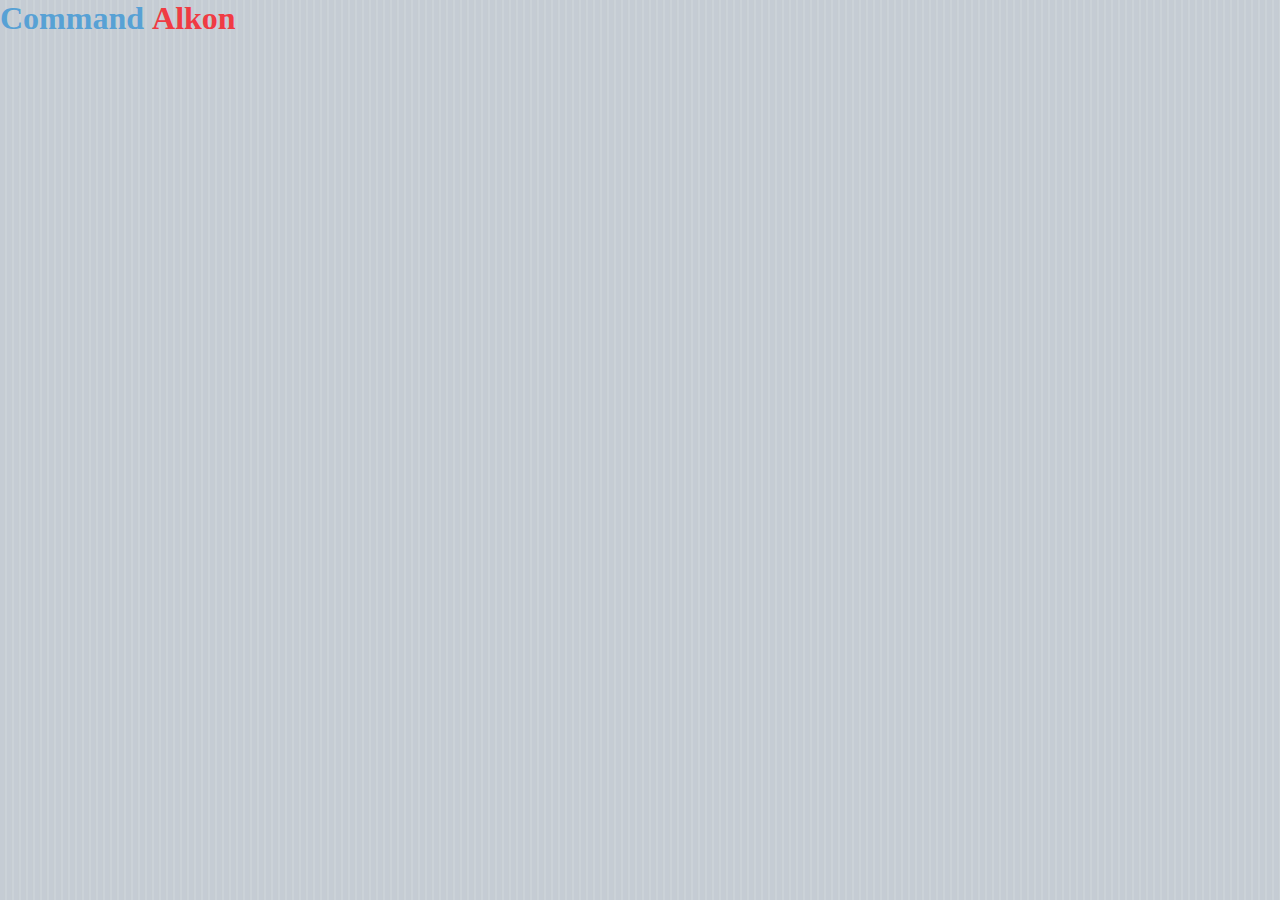
<file: main.html>
<!doctype html>
<html lang="en">
<head>
	<meta charset="utf-8">
	
	<!-- Always force latest IE rendering engine (even in intranet) & Chrome Frame -->
	<meta http-equiv="X-UA-Compatible" content="IE=edge,chrome=1">
	
	<title>Command Alkon</title>
	
	<meta name="title" content=".COMMAND">
	<meta name="description" content=".COMMAND application architecture prototype">
	
	<meta name="google-site-verification" content="">
	<!-- Speaking of Google, don't forget to set your site up: http://google.com/webmasters -->
	
	<meta name="author" content="Command Alkon">
	<meta name="Copyright" content="Copyright Command Alkon, Inc 2012. All Rights Reserved.">

	<!-- Facebook sharing. http://developers.facebook.com/docs/opengraph/ -->
    <meta property="og:site_name" content=".COMMAND Prototype" />
	<meta property="og:title" content=".COMMAND Prototype" />
    <meta property="og:description" content=".COMMAND - the next generation of Construction Materials Management." />
    <meta property="og:image" content="" /> <!-- Thumbnail for sharing. Use absolute URL. Minimum 50x50 -->
	<meta property="og:type" content="" /><!-- http://developers.facebook.com/docs/opengraph/#types -->
	
	<!-- Mobile friendly meta data from Mobile HTML5 Boilerplate -->
	<meta http-equiv="cleartype" content="on">
	<meta name="apple-mobile-web-app-capable" content="yes">

	<!--
	<link rel="shortcut icon" href="img/favicon.ico">
	<link rel="apple-touch-icon" href="img/app-icon.png">
	-->
	<!-- - size: 114x114
		 - To prevent iOS from applying its styles to the icon name it thusly: apple-touch-icon-precomposed.png
		 - No transparency -->
	
	<!--
	<link rel="stylesheet" href="css/reset.css">
	-->
	<link rel="stylesheet" href="css/main.css">
	<link rel="stylesheet" href="css/overcast/jquery-ui-1.8.21.custom.css">
	<link rel="stylesheet" href="css/jquery.qtip.min.css">
	<link rel="stylesheet" href="css/ui.jqgrid.css" type="text/css"/>

		
	<!-- Google is a great source for web fonts -->	
	<link  href="http://fonts.googleapis.com/css?family=Nunito:700&v1" rel="stylesheet" type="text/css" >
	
	<!-- Viewport setting for proper display on devices -->	
	<meta name="viewport" content="width=device-width, initial-scale=1.0, maximum-scale=1.0">
</head>
<!--
<body>
-->
<body background="img/tiling_stripes.gif" bgcolor="#F9F2F2">
    <div id="wrapper">
        <div id="header" class="header">
			<div class="logo">
				<div class="command">Command</div>
				<div style="float:left">&nbsp;</div>
				<div class="alkon">Alkon</div>
			</div>
			<!--
			<div class="title">
				<span>Role Maintenance</span>
			</div>
			<div class="roles">
				<span>Role(s): </span><span id="rolesCount" data-bind="text: Roles().length"></span>
			</div>
			-->
        </div>
        
        <div id="content">
			<div data-bind="template: 'rolesTemplate'"></div>
		</div>
        
        <div id="error">
			<p id="error-display" class="error-text" data-bind="text: Error, visible: Error().length > 0"></p>
		</div>
		
		<!--
        <div id="footer">
			<div id="footer-links">
				<a href="http://www.commandalkon.com/contact.asp" id="button-contact" target="_blank">Contact</a>
			</div>
			<p>Products for the Construction Materials Industry by <a href="http://www.commandalkon.com">Command Alkon, Inc</a></p>
        </div>
		-->
    </div>

	<script type="text/html" id="rolesTemplate">
		<table id="rolesTable" class="role-list" data-bind="jqGrid: {data: Roles, rowid: 'Id', opts: {datatype: 'local', colModel: [], colNames: [], height: '100%', altRows: true, viewrecords: true}, pager: { target: '#rolesTableNav', rowNum: 10, rowList: [10, 20, 50] }, nav: {refresh:false, add:true,addfunc:addRole, edit:true,editfunc:editRole, del:true,delfunc:deleteRole, view:false,search:true} }" >
			<caption>Roles</caption>
		    <thead>
				<tr>
					<th data-field="Name" style="width:30%">Name</th>
					<th data-field="Description" style="width:65%">Description</th>
					<th data-field="Active" style="width:5%">Active</th>
				</tr>
			</thead>
	        <tbody>
		    </tbody>
		</table>
		<div id="rolesTableNav"></div>
		
		<div id="roleDetail" data-bind="jqDialog: { autoOpen: false, resizable: false, modal: true, title: 'Role' }, template: { name: 'roleDetailTemplate', data: selectedRole}, openDialog: displayDetail"></div>	
	</script>
	
	<script id="roleDetailTemplate" type="text/html">
		<p data-bind="visible: IsDelete">
			<span class="ui-icon ui-icon-alert" style="float:left; margin:0 7px 20px 0;"></span>
			<span>Are you sure you want to delete the selected role?</span>
		</p>        
		<p>
			<label for="roleName">Name: </label>
			<br/>
			<input id="roleName" data-bind="value: editName, readOnly: IsDelete"  />
		</p>        
		<p>
			<label for="roleDescription">Description: </label>
			<input id="roleDescription" data-bind="value: editDescription, readOnly: IsDelete"  />
		</p>        
		<p>
			<label for="roleActive">Active: </label>
			<input id="roleActive" type="checkbox" data-bind="checked: editActive, disable: IsDelete"  />
		</p>        
		<button data-bind="jqButton: {label: IsDelete ? 'Confirm' : 'Accept'}, click: $root.accept">Accept</button>
		<button data-bind="jqButton: {}, click: $root.cancel">Cancel</button>
	</script>
	
	<!-- JAVASCRIPT -->
	<script src="http://ajax.googleapis.com/ajax/libs/jquery/1.7.2/jquery.min.js"></script>
	<script>window.jQuery || document.write('<script src="js/vendors/jquery-1.7.2.min.js"><\/script>')</script>
	<!--
	<script src="https://ajax.googleapis.com/ajax/libs/jqueryui/1.8.18/jquery-ui.min.js"></script>
	<script>window.jQuery || document.write('<script src="js/vendors/jquery-ui.min.js"><\/script>')</script>
	-->
	<script src="js/vendors/jquery-ui.min.js" type="text/javascript"></script>
	<script src="js/vendors/jquery.tablesorter.min.js" type="text/javascript"></script>
	<script src="js/vendors/jquery.json-2.3.min.js" type="text/javascript"></script>
	<script src="js/vendors/knockout-2.1.0.js" type="text/javascript"></script>
	<script src="js/vendors/knockout-jquery-ui.widgit.js" type="text/javascript"></script>
	<script src="js/vendors/jquery.qtip.min.js" type="text/javascript"></script>
	<script src="js/vendors/knockout.tooltip.js" type="text/javascript"></script>
	<script src="js/vendors/jquery.blockUI.js" type="text/javascript"></script>
    <script src="js/vendors/grid.locale-en.js" type="text/javascript"></script>
	<script src="js/vendors/jquery.jqGrid.js" type="text/javascript"></script>
	<script src="js/vendors/jquery.jgrid.fluid.js" type="text/javascript"></script>
	<script src="js/vendors/ko.jqGridBinding.js" type="text/javascript"></script>
	
	<!-- must point to the hub -->
	<script src="http://ec2-54-243-48-195.compute-1.amazonaws.com:3000/nowjs/now.js"></script>	
	 
	<!--
	<script src="js/mocks/cai.MockRoles.js"></script>
	<script src="js/mocks/cai.MockHubServer.js"></script>
	-->
	
	<script src="js/cai.hubClient.js"></script>
	
	<script src="js/cai.log.js"></script>
	<script src="js/cai.roleViewModel.js"></script>
	<script src="js/cai.app.js"></script>
</body>
</html>
</file>
<file: css/main.css>
/* -------------------------------------------
		GLOBAL
----------------------------------------------  */
/*
label {
	font-size: 12px;
}
*/

body 
{
	 display : block;
	 margin : 0;
	 padding : 0;
	 border: 0;
	 //background: #000000
     //background: #F9F2F2;
     height: 100%;
     //background: "img/tiling_stripes.gif";
     //background: url(img/tiling_stripes.gif);
     //background-color: "#F9F2F2";
     
}

/* -------------------------------------------
		HEADER
----------------------------------------------  */

/*
#header {
	padding: 10px;
	text-align: center;
}

#header h1, #header h2 {
	font-family: 'Nunito', serif;
	font-style: normal;
  	font-weight: 700;
	text-decoration: none;
	text-transform: uppercase;
	line-height: 1.2;
	font-size: 30px;
}
*/

.header
{
    //background-color: #F9F2F2;
    //background-color : #000;
    width : 100%;
    height : 45px;
}
.logo
{
	//background-color: #F9F2F2;	
	font-family: Lucida Sans;
    font-size : 2em;
    font-weight : bold;
    float : left;
    //width : 40%;
}
.command
{	
	color : #57a1d5;
    float : inherit;
}
.alkon
{	
	color : #f03b43;
	float : inherit;
}
.title
{
    color : #FFFFFF;
    font-family: Lucida Sans;
    font-size : 2em;
    float: left;
    text-align : center;
}
.roles
{
	color : #FFFFFF;
    font-family: Lucida Sans;
    font-size : 1em;
    float: right;
    text-align : center;
    margin : 5px;
}
/*.roles {
    color : #FFF;
    font-family: Lucida Sans;
    font-size : 1em;
    float : right;
    margin : 5px;
}*/

/* -------------------------------------------
		CONTENT
----------------------------------------------  */
#content {
	padding: 20px 10px;
	//text-align: center;
	margin: 0 auto;
    //width: 600px;
    //background: #EDE3E3;
    //background: #F9F2F2;
    height: 100%;
}

/*
#content h1 {
	font-size: 18px;
	padding-bottom: 5px;
}
*/

/* -------------------------------------------
		ROLES
----------------------------------------------  */
/*
table {
	border: 1px solid #666;
	margin: 20px 0 20px 0 !important;
    width: 100%;
}

th, td {
	padding: 2px 4px 2px 4px !important;
	text-align: left;
	vertical-align: top;
}

th {
	background-color: #fc0;
}

th:hover {
	background-color: #fc7;
}

tbody tr:nth-child(even) {background: #CCC}
tbody tr:nth-child(odd) {background: #FFF}

tr  a {
	color: rgb(102, 102, 102);
	text-decoration: none;
}
tr a:hover {
	text-decoration: underline;
}
*/

#role-list {
	width: 100%;
    background: #eee;
}

#roles-action {
	width: 80px;
    //background: #eee;
}

/* -------------------------------------------
		FOOTER
----------------------------------------------  */

#footer {
	padding-bottom: 15px;
    background: #eee;
    width: 100%;
    text-align: center;
    border-top: solid 1px #ddd;
    position: fixed;
    bottom: 0px;
}

#footer p {
    padding: 5px;
	font-size: 10px;
    color: #666;
}

#footer-links {
	padding: 10px;
}

#footer-links a {
	text-transform: uppercase;
	color: #666;
	font-size: 12px;
	padding: 10px;
}
</file>
<file: css/ui.jqgrid.css>
/*Grid*/
.ui-jqgrid {position: relative; font-size:20px;}
.ui-jqgrid .ui-jqgrid-view {position: relative;left:0px; top: 0px; padding: .0em;}
/* caption*/
.ui-jqgrid .ui-jqgrid-titlebar {padding: .3em .2em .2em .3em; position: relative; border-left: 0px none;border-right: 0px none; border-top: 0px none;}
.ui-jqgrid .ui-jqgrid-title { float: left; margin: .1em 0 .2em; }
.ui-jqgrid .ui-jqgrid-titlebar-close { position: absolute;top: 50%; width: 19px; margin: -10px 0 0 0; padding: 1px; height:18px;}.ui-jqgrid .ui-jqgrid-titlebar-close span { display: block; margin: 1px; }
.ui-jqgrid .ui-jqgrid-titlebar-close:hover { padding: 0; }
/* header*/
.ui-jqgrid .ui-jqgrid-hdiv {position: relative; margin: 0em;padding: 0em; overflow-x: hidden; border-left: 0px none !important; border-top : 0px none !important; border-right : 0px none !important;}
.ui-jqgrid .ui-jqgrid-hbox {float: left; padding-right: 20px;}
.ui-jqgrid .ui-jqgrid-htable {table-layout:fixed;margin:0em;}
.ui-jqgrid .ui-jqgrid-htable th {font-size:15px; height:22px;padding: 0 2px 0 2px;}
.ui-jqgrid .ui-jqgrid-htable th div {overflow: hidden; position:relative; height:17px;}
.ui-th-column, .ui-jqgrid .ui-jqgrid-htable th.ui-th-column {overflow: hidden;white-space: nowrap;text-align:center;border-top : 0px none;border-bottom : 0px none;}
.ui-th-ltr, .ui-jqgrid .ui-jqgrid-htable th.ui-th-ltr {border-left : 0px none;}
.ui-th-rtl, .ui-jqgrid .ui-jqgrid-htable th.ui-th-rtl {border-right : 0px none;}
.ui-first-th-ltr {border-right: 1px solid; }
.ui-first-th-rtl {border-left: 1px solid; }
.ui-jqgrid .ui-th-div-ie {white-space: nowrap; zoom :1; height:17px;}
.ui-jqgrid .ui-jqgrid-resize {height:20px !important;position: relative; cursor :e-resize;display: inline;overflow: hidden;}
.ui-jqgrid .ui-grid-ico-sort {overflow:hidden;position:absolute;display:inline; cursor: pointer !important;}
.ui-jqgrid .ui-icon-asc {margin-top:-3px; height:12px;}
.ui-jqgrid .ui-icon-desc {margin-top:3px;height:12px;}
.ui-jqgrid .ui-i-asc {margin-top:0px;height:16px;}
.ui-jqgrid .ui-i-desc {margin-top:0px;margin-left:13px;height:16px;}
.ui-jqgrid .ui-jqgrid-sortable {cursor:pointer;}
.ui-jqgrid tr.ui-search-toolbar th { border-top-width: 1px !important; border-top-color: inherit !important; border-top-style: ridge !important }
tr.ui-search-toolbar input {margin: 1px 0px 0px 0px}
tr.ui-search-toolbar select {margin: 1px 0px 0px 0px}
/* body */ 
.ui-jqgrid .ui-jqgrid-bdiv {position: relative; margin: 0em; padding:0; overflow: auto; text-align:left;}
.ui-jqgrid .ui-jqgrid-btable {table-layout:fixed; margin:0em; outline-style: none; }
.ui-jqgrid tr.jqgrow { outline-style: none; }
.ui-jqgrid tr.jqgroup { outline-style: none; }
.ui-jqgrid tr.jqgrow td {font-weight: normal; overflow: hidden; height: 22px;padding: 0 2px 0 2px;border-bottom-width: 1px; border-bottom-color: inherit; border-bottom-style: solid;}
.ui-jqgrid tr.jqgfirstrow td {padding: 0 2px 0 2px;border-right-width: 1px; border-right-style: solid;}
.ui-jqgrid tr.jqgroup td {font-weight: normal; overflow: hidden; height: 22px;padding: 0 2px 0 2px;border-bottom-width: 1px; border-bottom-color: inherit; border-bottom-style: solid;}
.ui-jqgrid tr.jqfoot td {font-weight: bold; overflow: hidden; height: 22px;padding: 0 2px 0 2px;border-bottom-width: 1px; border-bottom-color: inherit; border-bottom-style: solid;}
.ui-jqgrid tr.ui-row-ltr td {text-align:left;border-right-width: 1px; border-right-color: inherit; border-right-style: solid;}
.ui-jqgrid tr.ui-row-rtl td {text-align:right;border-left-width: 1px; border-left-color: inherit; border-left-style: solid;}
.ui-jqgrid td.jqgrid-rownum { padding: 0 2px 0 2px; margin: 0px; border: 0px none;}
.ui-jqgrid .ui-jqgrid-resize-mark { width:2px; left:0; background-color:#777; cursor: e-resize; cursor: col-resize; position:absolute; top:0; height:100px; overflow:hidden; display:none; border:0 none; z-index: 99999;}
/* footer */
.ui-jqgrid .ui-jqgrid-sdiv {position: relative; margin: 0em;padding: 0em; overflow: hidden; border-left: 0px none !important; border-top : 0px none !important; border-right : 0px none !important;}
.ui-jqgrid .ui-jqgrid-ftable {table-layout:fixed; margin-bottom:0em;}
.ui-jqgrid tr.footrow td {font-weight: bold; overflow: hidden; white-space:nowrap; height: 21px;padding: 0 2px 0 2px;border-top-width: 1px; border-top-color: inherit; border-top-style: solid;}
.ui-jqgrid tr.footrow-ltr td {text-align:left;border-right-width: 1px; border-right-color: inherit; border-right-style: solid;}
.ui-jqgrid tr.footrow-rtl td {text-align:right;border-left-width: 1px; border-left-color: inherit; border-left-style: solid;}
/* Pager*/
.ui-jqgrid .ui-jqgrid-pager { font-size:15px; border-left: 0px none !important;border-right: 0px none !important; border-bottom: 0px none !important; margin: 0px !important; padding: 0px !important; position: relative; height: 25px;white-space: nowrap;overflow: hidden;}
.ui-jqgrid .ui-pager-control {position: relative;}
.ui-jqgrid .ui-pg-table {position: relative; padding-bottom:2px; width:auto; margin: 0em;}
.ui-jqgrid .ui-pg-table td {font-weight:normal; vertical-align:middle; padding:1px;}
.ui-jqgrid .ui-pg-button  { height:19px !important;}
.ui-jqgrid .ui-pg-button span { display: block; margin: 1px; float:left;}
.ui-jqgrid .ui-pg-button:hover { padding: 0px; }
.ui-jqgrid .ui-state-disabled:hover {padding:1px;}
.ui-jqgrid .ui-pg-input { height:13px;font-size:.8em; margin: 0em;}
.ui-jqgrid .ui-pg-selbox {font-size:.8em; line-height:18px; display:block; height:18px; margin: 0em;}
.ui-jqgrid .ui-separator {height: 18px; border-left: 1px solid #ccc ; border-right: 1px solid #ccc ; margin: 1px; float: right;}
.ui-jqgrid .ui-paging-info {font-weight: normal;height:19px; margin-top:3px;margin-right:4px;}
.ui-jqgrid .ui-jqgrid-pager .ui-pg-div {padding:1px 0;float:left;position:relative;}
.ui-jqgrid .ui-jqgrid-pager .ui-pg-button { cursor:pointer; }
.ui-jqgrid .ui-jqgrid-pager .ui-pg-div  span.ui-icon {float:left;margin:0 2px;}
.ui-jqgrid td input, .ui-jqgrid td select .ui-jqgrid td textarea { margin: 0em;}
.ui-jqgrid td textarea {width:auto;height:auto;}
.ui-jqgrid .ui-jqgrid-toppager {border-left: 0px none !important;border-right: 0px none !important; border-top: 0px none !important; margin: 0px !important; padding: 0px !important; position: relative; height: 25px !important;white-space: nowrap;overflow: hidden;}
.ui-jqgrid .ui-jqgrid-toppager .ui-pg-div {padding:1px 0;float:left;position:relative;}
.ui-jqgrid .ui-jqgrid-toppager .ui-pg-button { cursor:pointer; }
.ui-jqgrid .ui-jqgrid-toppager .ui-pg-div  span.ui-icon {float:left;margin:0 2px;}
/*subgrid*/
.ui-jqgrid .ui-jqgrid-btable .ui-sgcollapsed span {display: block;}
.ui-jqgrid .ui-subgrid {margin:0em;padding:0em; width:100%;}
.ui-jqgrid .ui-subgrid table {table-layout: fixed;}
.ui-jqgrid .ui-subgrid tr.ui-subtblcell td {height:18px;border-right-width: 1px; border-right-color: inherit; border-right-style: solid;border-bottom-width: 1px; border-bottom-color: inherit; border-bottom-style: solid;}
.ui-jqgrid .ui-subgrid td.subgrid-data {border-top:  0px none !important;}
.ui-jqgrid .ui-subgrid td.subgrid-cell {border-width: 0px 0px 1px 0px;}
.ui-jqgrid .ui-th-subgrid {height:20px;}
/* loading */
.ui-jqgrid .loading {position: absolute; top: 45%;left: 45%;width: auto;z-index:101;padding: 6px; margin: 5px;text-align: center;font-weight: bold;display: none;border-width: 2px !important;}
.ui-jqgrid .jqgrid-overlay {display:none;z-index:100;}
* html .jqgrid-overlay {width: expression(this.parentNode.offsetWidth+'px');height: expression(this.parentNode.offsetHeight+'px');}
* .jqgrid-overlay iframe {position:absolute;top:0;left:0;z-index:-1;width: expression(this.parentNode.offsetWidth+'px');height: expression(this.parentNode.offsetHeight+'px');}
/* end loading div */
/* toolbar */
.ui-jqgrid .ui-userdata {border-left: 0px none;	border-right: 0px none;	height : 21px;overflow: hidden;	}
/*Modal Window */
.ui-jqdialog { display: none; width: 300px; position: absolute; padding: .2em; font-size:11px; overflow:visible;}
.ui-jqdialog .ui-jqdialog-titlebar { padding: .3em .2em; position: relative;  }
.ui-jqdialog .ui-jqdialog-title { margin: .1em 0 .2em; } 
.ui-jqdialog .ui-jqdialog-titlebar-close { position: absolute;  top: 50%; width: 19px; margin: -10px 0 0 0; padding: 1px; height: 18px; }

.ui-jqdialog .ui-jqdialog-titlebar-close span { display: block; margin: 1px; }
.ui-jqdialog .ui-jqdialog-titlebar-close:hover, .ui-jqdialog .ui-jqdialog-titlebar-close:focus { padding: 0; }
.ui-jqdialog-content, .ui-jqdialog .ui-jqdialog-content { border: 0; padding: .3em .2em; background: none; height:auto;}
.ui-jqdialog .ui-jqconfirm {padding: .4em 1em; border-width:3px;position:absolute;bottom:10px;right:10px;overflow:visible;display:none;height:80px;width:220px;text-align:center;}
/* end Modal window*/
/* Form edit */
.ui-jqdialog-content .FormGrid {margin: 0px;}
.ui-jqdialog-content .EditTable { width: 100%; margin-bottom:0em;}
.ui-jqdialog-content .DelTable { width: 100%; margin-bottom:0em;}
.EditTable td input, .EditTable td select, .EditTable td textarea {margin: 0em;}
.EditTable td textarea { width:auto; height:auto;}
.ui-jqdialog-content td.EditButton {text-align: right;border-top: 0px none;border-left: 0px none;border-right: 0px none; padding-bottom:5px; padding-top:5px;}
.ui-jqdialog-content td.navButton {text-align: center; border-left: 0px none;border-top: 0px none;border-right: 0px none; padding-bottom:5px; padding-top:5px;}
.ui-jqdialog-content input.FormElement {padding:.3em}
.ui-jqdialog-content .data-line {padding-top:.1em;border: 0px none;}

.ui-jqdialog-content .CaptionTD {text-align: left; vertical-align: middle;border: 0px none; padding: 2px;white-space: nowrap;}
.ui-jqdialog-content .DataTD {padding: 2px; border: 0px none; vertical-align: top;}
.ui-jqdialog-content .form-view-data {white-space:pre}
.fm-button { display: inline-block; margin:0 4px 0 0; padding: .4em .5em; text-decoration:none !important; cursor:pointer; position: relative; text-align: center; zoom: 1; }
.fm-button-icon-left { padding-left: 1.9em; }
.fm-button-icon-right { padding-right: 1.9em; }
.fm-button-icon-left .ui-icon { right: auto; left: .2em; margin-left: 0; position: absolute; top: 50%; margin-top: -8px; }
.fm-button-icon-right .ui-icon { left: auto; right: .2em; margin-left: 0; position: absolute; top: 50%; margin-top: -8px;}
#nData, #pData { float: left; margin:3px;padding: 0; width: 15px; }
/* End Eorm edit */
/*.ui-jqgrid .edit-cell {}*/
.ui-jqgrid .selected-row, div.ui-jqgrid .selected-row td {font-style : normal;border-left: 0px none;}
/* Tree Grid */
.ui-jqgrid .tree-wrap {float: left; position: relative;height: 18px;white-space: nowrap;overflow: hidden;}
.ui-jqgrid .tree-minus {position: absolute; height: 18px; width: 18px; overflow: hidden;}
.ui-jqgrid .tree-plus {position: absolute;	height: 18px; width: 18px;	overflow: hidden;}
.ui-jqgrid .tree-leaf {position: absolute;	height: 18px; width: 18px;overflow: hidden;}
.ui-jqgrid .treeclick {cursor: pointer;}
/* moda dialog */
* iframe.jqm {position:absolute;top:0;left:0;z-index:-1;width: expression(this.parentNode.offsetWidth+'px');height: expression(this.parentNode.offsetHeight+'px');}
.ui-jqgrid-dnd tr td {border-right-width: 1px; border-right-color: inherit; border-right-style: solid; height:20px}
/* RTL Support */
.ui-jqgrid .ui-jqgrid-title-rtl {float:right;margin: .1em 0 .2em; }
.ui-jqgrid .ui-jqgrid-hbox-rtl {float: right; padding-left: 20px;}
.ui-jqgrid .ui-jqgrid-resize-ltr {float: right;margin: -2px -2px -2px 0px;}
.ui-jqgrid .ui-jqgrid-resize-rtl {float: left;margin: -2px 0px -1px -3px;}
.ui-jqgrid .ui-sort-rtl {left:0px;}
.ui-jqgrid .tree-wrap-ltr {float: left;}
.ui-jqgrid .tree-wrap-rtl {float: right;}
.ui-jqgrid .ui-ellipsis {text-overflow:ellipsis; -moz-binding:url('ellipsis-xbl.xml#ellipsis');}
</file>
